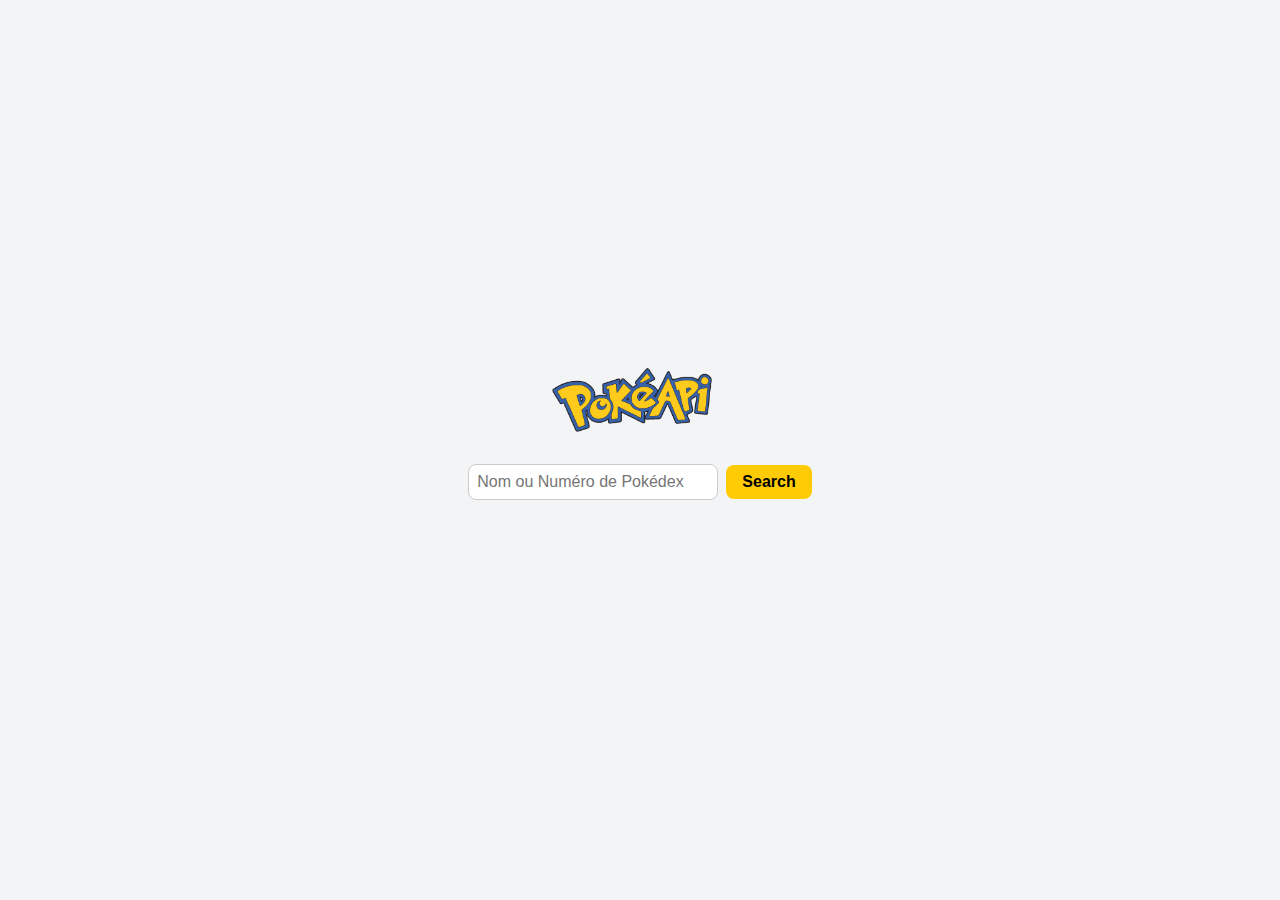
<file: index.html>
<!DOCTYPE html>
<html lang="en">
  <head>
    <meta charset="UTF-8" />
    <meta name="viewport" content="width=device-width, initial-scale=1.0" />
    <title>Pokedex</title>
    <link rel="stylesheet" href="./assets/styles/main.css" />
    <script type="module" src="./assets/scripts/main.js" defer></script>
  </head>

  <body>
    <header>
      <img src="./assets/img/pokeapi_256.png" alt="PokeAPI Logo" />
      <form action="#" id="pokemon-search">
        <input
          type="text"
          placeholder="Nom ou Numéro de Pokédex"
          id="search-input"
        />
        <button>Search</button>
      </form>
    </header>
    <main>
      <button id="pokemon-previous" class="hide" disabled>&lt;&lt;</button>
      <div id="pokemon-display" class="hide">
        <img
          id="pokemon-picture"
          src="./assets/img/pokeball.png"
          alt="Pokemon Sprite"
        />
        <span id="pokemon-id">ID</span>
        <span id="pokemon-name">NAME</span>
        <span id="pokemon-weight">WEIGHT</span>
        <span id="pokemon-height">HEIGHT</span>
        <ul id="pokemon-types"></ul>
        <ul id="pokemon-abilities"></ul>
      </div>
      <button id="pokemon-next" class="hide" disabled>&gt;&gt;</button>
    </main>
  </body>
</html>
</file>
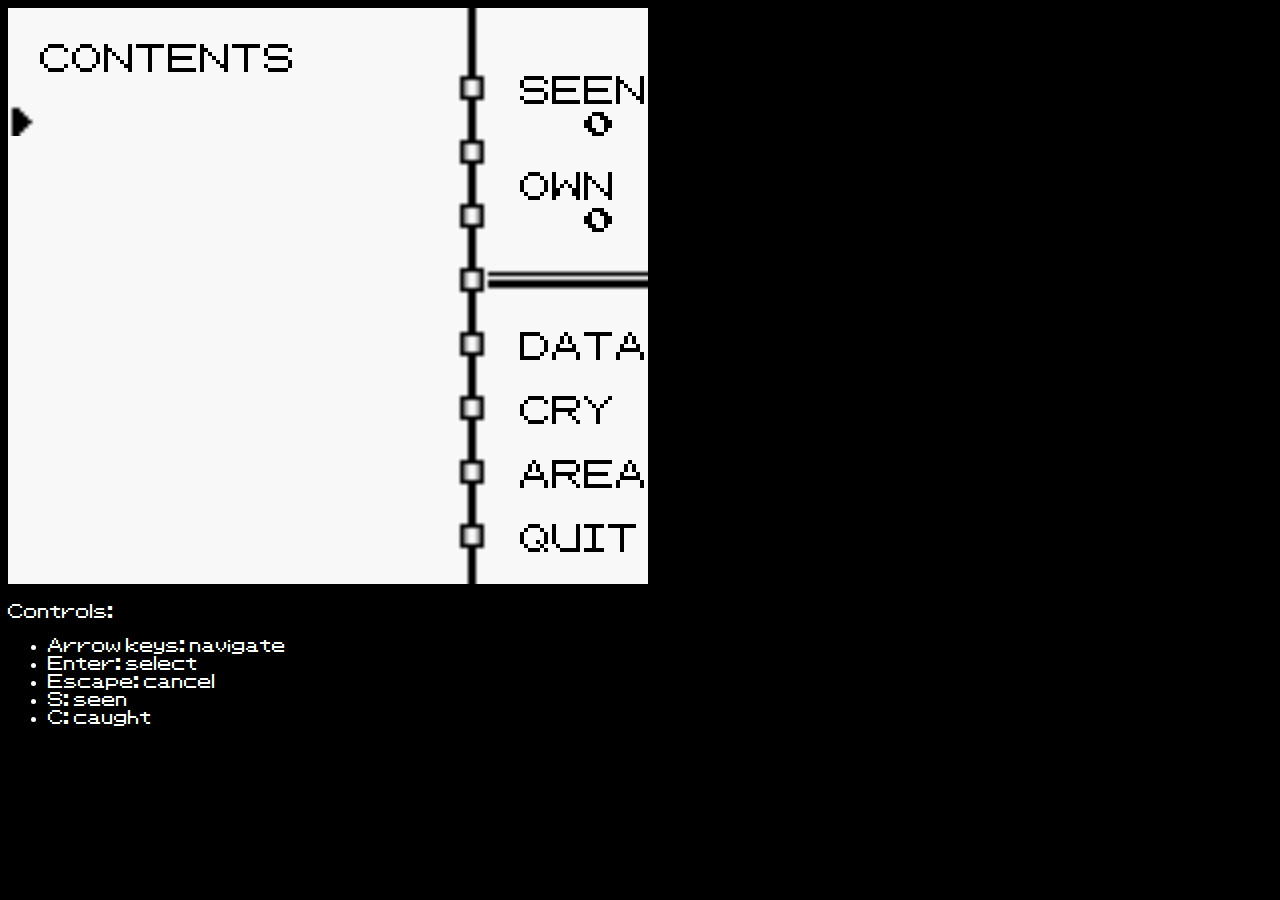
<file: pokedex-g1.html>
<!DOCTYPE html>
<html lang="en">
  <head>
    <meta charset="UTF-8" />
    <meta name="viewport" content="width=device-width, initial-scale=1.0" />
    <title>G1</title>
    <link rel="stylesheet" href="./assets/styles/G1.css" />
    <script type="module" src="./assets/scripts/G1.js" defer></script>
  </head>
  <body></body>
</html>
</file>
<file: assets/styles/main.css>
/* Main container styling */
* {
  margin: 0;
  padding: 0;
  box-sizing: border-box;
  font-family: "Arial", sans-serif;
}

body {
  background-color: #f3f4f6;
  display: flex;
  flex-direction: column;
  justify-content: center;
  align-items: center;
  min-height: 100vh;
  padding: 1rem;
}

/* Header styling */
header {
  display: flex;
  flex-direction: column;
  justify-content: center;
  align-items: center;
  margin-bottom: 2rem;
}

header img {
  height: 64px;
  margin-right: 1rem;
  margin-bottom: 2rem;
}

#pokemon-search {
  display: flex;
  align-items: center;
  gap: 0.5rem;
}

#search-input {
  padding: 0.5rem;
  font-size: 1rem;
  border-radius: 8px;
  border: 1px solid #ccc;
  outline: none;
  width: 250px;
}

#pokemon-search button {
  padding: 0.5rem 1rem;
  font-size: 1rem;
  border-radius: 8px;
  background-color: #ffcb05;
  border: none;
  cursor: pointer;
  font-weight: bold;
}

#pokemon-search button:hover {
  background-color: #ffb300;
}

/* Main content */
main {
  display: flex;
  align-items: center;
  gap: 1rem;
}

#pokemon-display {
  background-color: white;
  padding: 1.5rem;
  border-radius: 16px;
  box-shadow: 0 4px 12px rgba(0, 0, 0, 0.1);
  text-align: center;
  width: 300px;
}

#pokemon-display img {
  height: 150px;
  margin-bottom: 1rem;
}

#pokemon-id,
#pokemon-name,
#pokemon-weight,
#pokemon-height {
  display: block;
  font-size: 1.2rem;
  margin: 0.5rem 0;
  color: #333;
}

ul {
  list-style-type: none;
  padding: 0;
  margin: 1rem 0;
}

ul li {
  padding: 0.2rem 0;
  font-size: 1rem;
  background-color: #e0e0e0;
  border-radius: 8px;
  margin-bottom: 0.5rem;
}

#pokemon-types li {
  background-color: #78c850;
}

#pokemon-abilities li {
  background-color: #6890f0;
}

/* Navigation buttons */
button {
  padding: 0.75rem 1.5rem;
  border: none;
  border-radius: 8px;
  font-size: 1.5rem;
  cursor: pointer;
  background-color: #ffcb05;
  font-weight: bold;
  transition: background-color 0.3s ease;
}

button:disabled {
  background-color: #e0e0e0;
  cursor: not-allowed;
}

button:hover:not(:disabled) {
  background-color: #ffb300;
}

.hide {
  display: none;
}

.show {
  display: block;
}

/* Responsive design */
@media (max-width: 600px) {
  main {
    flex-direction: column;
  }

  #pokemon-display {
    width: 100%;
  }
}
</file>
<file: assets/styles/G1.css>
@font-face {
  font-family: "G1";
  src: url("../font/font_G1.ttf");
}

* {
  background-color: black;
  color: white;
  font-family: "G1";
}
</file>
